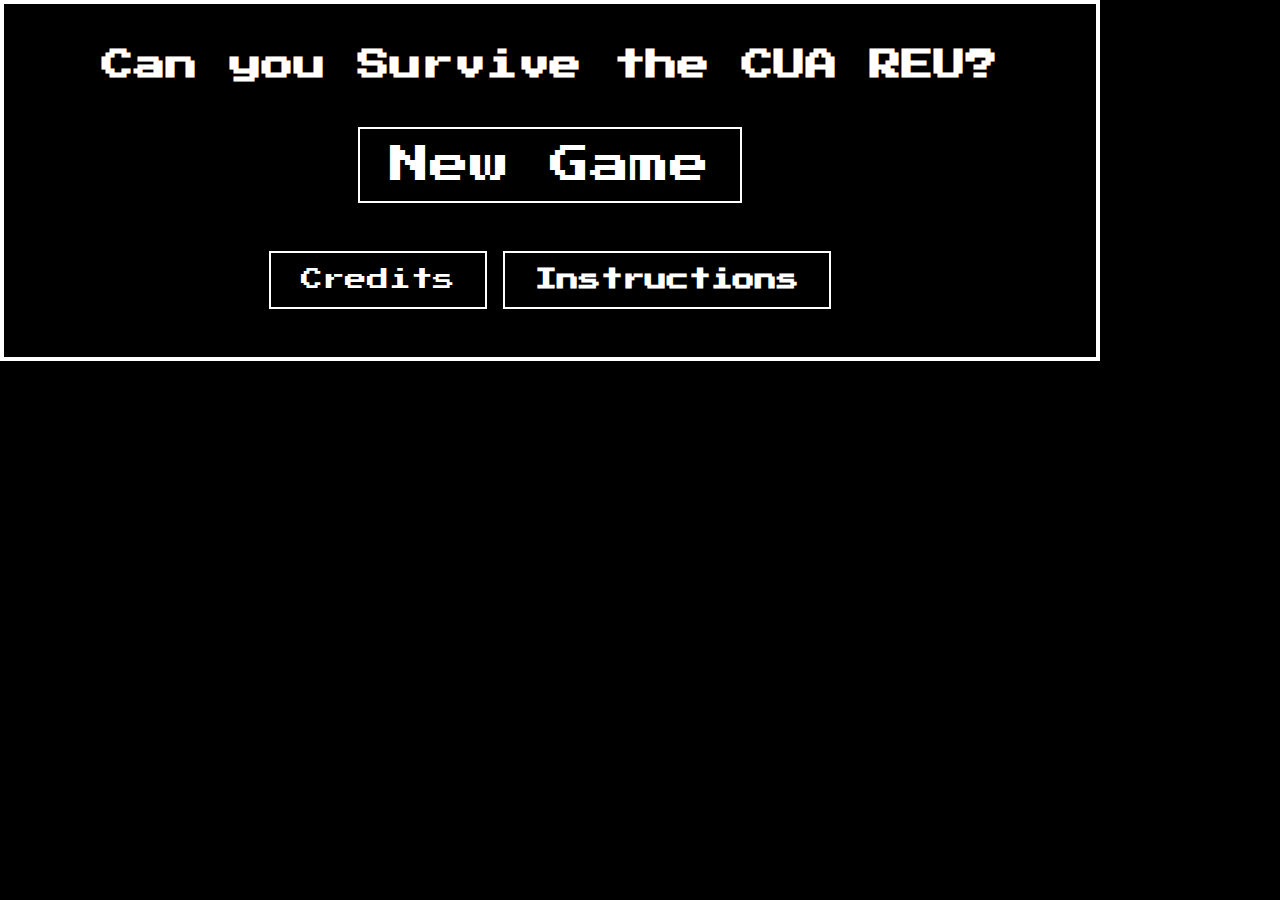
<file: index.html>
<!DOCTYPE html>
<html lang="en">
<head>
  <meta charset="UTF-8" />
  <meta name="viewport" content="width=device-width, initial-scale=1.0"/>
  <title>REU Text-Based Adventure</title>
  <link href="https://fonts.googleapis.com/css2?family=Press+Start+2P&display=swap" rel="stylesheet">
  <link rel="stylesheet" href="style.css" />
</head>
<body>
    <div id="game-container">
        <!--START SCREEN-->
        <div class="panel" id="start-screen">
            <h1>Can you Survive the CUA REU?</h1>
            <div class="start-buttons">
                <button style="font-size:40px; padding:16px 30px;" onclick="selectNameScreen()">New Game</button>
                <div class="secondary-buttons">
                    <button style="font-size:22px; padding:16px 30px;" onclick="creditsScreen()">Credits</button>
                    <button class="instructions-button" onclick="instructionsScreen()">Instructions</button>
                </div>
            </div>
        </div>
        <!--NAME SCREEN-->
        <div class="panel hidden" id="choose-name-screen" style="display:flex; flex-direction:column; align-items: center;">
            <div class="title-bar">
                <button class="home-button" onclick="triggerHome()">Home</button>
                <div class="spacer"></div>
                <button class="instructions-button" onclick="triggerInstructionsPanel()">?</button>
                <div class="spacer" style="width:25px;"></div>
                <h2>Can you Survive the CUA REU?</h2>
            </div>
            <div class="game-panel" style="width:500px;">
                <p id="game-text-intro">Enter name to start:</p>
                <input type="text" name="playerName" id="playerName" class="text-input" placeholder="intern name">
                <button onclick="selectPlayerChoiceScreen()">Next</button>
            </div>
        </div>
        <!--PLAYER CHOICE SCREEN-->
        <div class="panel hidden" id="player-choice-screen">
            <div class="title-bar">
                <button class="home-button" onclick="triggerHome()">Home</button>
                <div class="spacer"></div>
                <button class="instructions-button" onclick="triggerInstructionsPanel()">?</button>
                <div class="spacer" style="width:25px;"></div>
                <h2>Can you Survive the CUA REU?</h2>
            </div>
            <div class="game-panel">
                <p id="game-text-intro">Choose your character</p>
                <div class="character-grid" id="player-character-grid">
                    <div class="character-card" data-id="archie">
                        <img src="characters/archie.png" alt="Character: Archie">
                        <h3>Archie</h3>
                        <p>description here</p>
                    </div>
                    <div class="character-card" data-id="celine">
                        <img src="characters/celine.png" alt="Character: Celine">
                        <h3>Celine</h3>
                        <p>description here</p>
                    </div>
                    <div class="character-card" data-id="emma">
                        <img src="characters/emma.png" alt="Character: Emma">
                        <h3>Emma</h3>
                        <p>description here</p>
                    </div>
                    <div class="character-card" data-id="jacob">
                        <img src="characters/jacob.png" alt="Character: Jacob">
                        <h3>Jacob</h3>
                        <p>description here</p>
                    </div>
                    <div class="character-card" data-id="james">
                        <img src="characters/james.png" alt="Character: James">
                        <h3>James</h3>
                        <p>description here</p> 
                    </div>
                    <div class="character-card" data-id="mallory">
                        <img src="characters/mallory.png" alt="Character: Mallory">
                        <h3>Mallory</h3>
                        <p>description here</p>
                    </div>
                    <div class="character-card" data-id="marlena">
                        <img src="characters/marlena.png" alt="Character: Marlena">
                        <h3>Marlena</h3>
                        <p>description here</p>
                    </div>
                    <div class="character-card" data-id="walker">
                        <img src="characters/walker.png" alt="Character: Walker">
                        <h3>Walker</h3>
                        <p>description here</p>
                    </div>
                </div>
                <button onclick="selectResearchScreen()">Next</button>
            </div>
        </div>
        <!--RESEARCH AREAS SCREEN-->
        <div class="panel hidden" id="choose-research-screen">
            <div class="title-bar">
                <button class="home-button" onclick="triggerHome()">Home</button>
                <div class="spacer"></div>
                <button class="instructions-button" onclick="triggerInstructionsPanel()">?</button>
                <div class="spacer" style="width:25px;"></div>
                <h2>Can you Survive the CUA REU?</h2>
            </div>
            <div class="game-panel">
                <p id="game-text-intro">Select your top 3 research areas:</p>
                <div id="research-choices" class="research-choices-grid">
                    <!--left: available choices-->
                    <div id="available-research-choices" class="research-choices-column">
                        <h3>Available</h3>
                    </div>
                    <!--right: top 3 picks-->
                    <div id="selected-research-choices" class="research-choices-column">
                        <h3>Top 3 Choices</h3>
                        <ol id="selection-list">
                            <li data-index="0" class="choice-slot"></li>
                            <li data-index="1" class="choice-slot"></li>
                            <li data-index="2" class="choice-slot"></li>
                        </ol>
                    </div>
                </div>>
                <button onclick="mentorMatchingScreen()">Next</button>
            </div>
        </div>
        <!--MENTOR MATCHING SCREEN-->
        <div class="panel hidden" id="mentor-matching-screen">
            <div class="title-bar">
                <button class="home-button" onclick="triggerHome()">Home</button>
                <div class="spacer"></div>
                <button class="instructions-button" onclick="triggerInstructionsPanel()">?</button>
                <div class="spacer" style="width:25px;"></div>
                <h2>Can you Survive the CUA REU?</h2>
            </div>
            <div class="game-panel">
                <h2>Mentor Assignment</h2>
                <h2 id="mentor-info"></h2>
                <p id="mentor-research-field"></p>
                <p id="mentor-research-area"></p>
                <p id="mentor-research-description"></p>
                <button onclick="beginInternshipScreen()">Begin Internship</button>
            </div>
        </div>
        <!--RUN GAME PANEL-->
        <div class="panel hidden" id="game-screen">
            <div class="title-bar">
                <button class="home-button" onclick="triggerHome()">Home</button>
                <div class="spacer"></div>
                <button class="instructions-button" onclick="triggerInstructionsPanel()">?</button>
                <div class="spacer" style="width:25px;"></div>
                <h2>Can you Survive the CUA REU?</h2>
            </div>
            <div class="game-panel">
                <!--Main Content Area (turns, events, emails, etc)-->
                <div class="main-content">
                    <div class="player-stats">
                        <h3>Intern: <span id="internPlayerName">???</span></h3>
                        <p>Field: <span id="playerField">???</span></p>
                        <p>Mentor: <span id="mentorName">???</span></p>
                        <p>Happiness: <span id="happiness">0</span></p>
                        <p>Stress: <span id="stress">0</span></p>
                        <p>Motivation: <span id="motivation">100</span></p>
                        <p>Research Progress: <span id="researchProgress">0%</span></p>        
                    </div>
                    <div id="eventArea">
                        <h2>Week <span id="currentWeek">0</span></h2>
                        <p id="eventText">You arrive at the lab...</p>
                        <p id="eventDescription">Click 'Next Week' to continue.</p>
                        <div id="choicePanel" class="choice-panel">
                            <!--Choice buttons for events will go here-->
                        </div>
                        <div id="eventResult" class="event-result hidden">
                            <p id="resultText">RESULT TEXT WILL GO HERE</p>
                            <p id="resultTextStats">RESULT TEXT STATS WILL GO HERE</p>
                        </div>
                        <div class="button-panel">
                            <!--<button id="notification-button" onclick="showAlerts()">!</button>-->
                            <button id="nextWeek-button" onclick="nextWeek()">Next Week</button>
                            <button id="nextTurn-button" class="hidden" onclick="nextTurn()">Next Event</button>
                        </div>
                    </div>
                </div>
                <!-- Bottom: Progress Bar -->
                <div class="week-progress">
                    <label for="weekBar">Internship Progress:</label>
                    <progress id="weekBar" value="0" max="10"></progress>
                    <span id="weeksLeft">10</span> weeks left
                </div>
            </div>
        </div>
        <!--CREDITS SCREEN-->
        <div class="panel hidden" id="credits-screen">
            <div class="title-bar">
                <button class="home-button-main">Home</button>
                <div class="spacer" style="width:50px;"></div>
                <h2>Made Possible By:</h2>
                <div class="spacer" style="width:50px;"></div>
            </div>
            <h2>Dr. Carlos Yero, Ronnie White, and the dining staff of Garvey Hall.</h2>
        </div>
        <!--INSTRUCTIONS SCREEN-->
        <div class="panel hidden" id="instructions-screen">
            <div class="title-bar">
                <button class="home-button-main">Home</button>
                <div class="spacer" style="width:50px;"></div>
                <h2>To Play:</h2>
                <div class="spacer" style="width:50px;"></div>
            </div>
            <div class="instructions-content">
                <div class="scroll-box">
                    <p>You are playing as a physics REU intern at Catholic University of America</p>
                    <p>Once you press New Game you will enter a name and your areas of interest for research</p>
                    <p>You will be placed with a mentor then start working in their lab for the 10 week program</p>
                    <p>Each week there will be different events that you can respond to.</p>
                    <p>On the left of your game screen your stats will be visible. Don't let any of them get to 0 or you will lose :(</p>
                    <p>On the right side of your game screen is the main event window where you will learn of events and respond to them, as well as a button to advance to the next week</p>
                    <p>On the bottom of your game screen is a progress bar that tells you how many weeks you have left before your internship is over.</p>
                    <p>Good luck!</p>
                </div>
            </div>
        </div>
        <!--HOME OVERLAY-->
        <div id="confirmOverlay" class="hidden">
            <div class="confirm-box">
                <p>Are you sure you want to return to the home screen?</p>
                <div class="confirm-buttons">
                    <button id="confirmYes">Yes</button>
                    <button id="confirmNo">No</button>
                </div>
            </div>
        </div>
        <!--INSTRUCTIONS OVERLAY-->
        <div id="instructionsOverlay" class="hidden">
            <div class="instructions-box">
                <p>Type your name in the text box to save your high score. Select an intern to play as during the summer, but be careful who you choose! Some interns have different skills than others.</p>
                <div class="instructions-buttons">
                    <button id="instructionsBack">Back</button>
                </div>
            </div>
        </div>
    </div>
    <script src="script.js"></script>
</body>
</html>
</file>
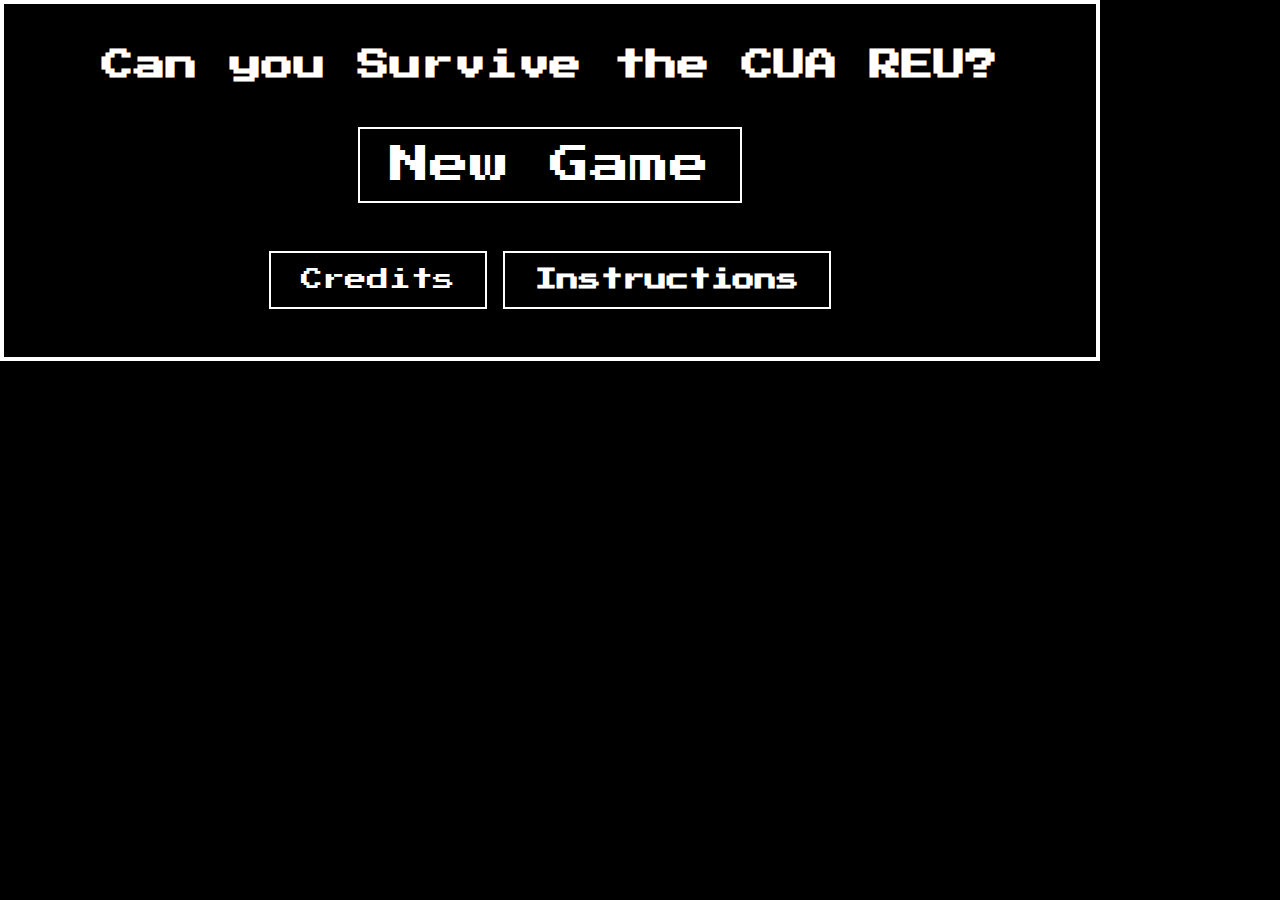
<file: main.html>
<!DOCTYPE html>
<html lang="en">
<head>
  <meta charset="UTF-8" />
  <meta name="viewport" content="width=device-width, initial-scale=1.0"/>
  <title>REU Text-Based Adventure</title>
  <link href="https://fonts.googleapis.com/css2?family=Press+Start+2P&display=swap" rel="stylesheet">
  <link rel="stylesheet" href="style.css" />
</head>
<body>
    <div id="game-container">
        <!--START SCREEN-->
        <div class="panel" id="start-screen">
            <h1>Can you Survive the CUA REU?</h1>
            <div class="start-buttons">
                <button style="font-size:40px; padding:16px 30px;" onclick="selectNameScreen()">New Game</button>
                <div class="secondary-buttons">
                    <button style="font-size:22px; padding:16px 30px;" onclick="creditsScreen()">Credits</button>
                    <button class="instructions-button" onclick="instructionsScreen()">Instructions</button>
                </div>
            </div>
        </div>
        <!--NAME SCREEN-->
        <div class="panel hidden" id="choose-name-screen" style="display:flex; flex-direction:column; align-items: center;">
            <div class="title-bar">
                <button class="home-button" onclick="triggerHome()">Home</button>
                <div class="spacer"></div>
                <button class="instructions-button" onclick="triggerInstructionsPanel()">?</button>
                <div class="spacer" style="width:25px;"></div>
                <h2>Can you Survive the CUA REU?</h2>
            </div>
            <div class="game-panel" style="width:500px;">
                <p id="game-text-intro">Enter your name to start:</p>
                <input type="text" name="playerName" id="playerName" class="text-input" placeholder="intern name">
                <button onclick="selectResearchScreen()">Next</button>
            </div>
        </div>
        <!--RESEARCH AREAS SCREEN-->
        <div class="panel hidden" id="choose-research-screen">
            <div class="title-bar">
                <button class="home-button" onclick="triggerHome()">Home</button>
                <div class="spacer"></div>
                <button class="instructions-button" onclick="triggerInstructionsPanel()">?</button>
                <div class="spacer" style="width:25px;"></div>
                <h2>Can you Survive the CUA REU?</h2>
            </div>
            <div class="game-panel">
                <p id="game-text-intro">Select your top 3 research areas:</p>
                <div id="research-choices" class="research-choices-grid">
                    <!--left: available choices-->
                    <div id="available-research-choices" class="research-choices-column">
                        <h3>Available</h3>
                    </div>
                    <!--right: top 3 picks-->
                    <div id="selected-research-choices" class="research-choices-column">
                        <h3>Top 3 Choices</h3>
                        <ol id="selection-list">
                            <li data-index="0" class="choice-slot"></li>
                            <li data-index="1" class="choice-slot"></li>
                            <li data-index="2" class="choice-slot"></li>
                        </ol>
                    </div>
                </div>>
                <button onclick="mentorMatchingScreen()">Next</button>
            </div>
        </div>
        <!--MENTOR MATCHING SCREEN-->
        <div class="panel hidden" id="mentor-matching-screen">
            <div class="title-bar">
                <button class="home-button" onclick="triggerHome()">Home</button>
                <div class="spacer"></div>
                <button class="instructions-button" onclick="triggerInstructionsPanel()">?</button>
                <div class="spacer" style="width:25px;"></div>
                <h2>Can you Survive the CUA REU?</h2>
            </div>
            <div class="game-panel">
                <h2>Mentor Assignment</h2>
                <h2 id="mentor-info"></h2>
                <p id="mentor-research-field"></p>
                <p id="mentor-research-description"></p>
                <button onclick="beginInternshipScreen()">Begin Internship</button>
            </div>
        </div>
        <!--RUN GAME PANEL-->
        <div class="panel hidden" id="game-screen">
            <div class="title-bar">
                <button class="home-button" onclick="triggerHome()">Home</button>
                <div class="spacer"></div>
                <button class="instructions-button" onclick="triggerInstructionsPanel()">?</button>
                <div class="spacer" style="width:25px;"></div>
                <h2>Can you Survive the CUA REU?</h2>
            </div>
            <div class="game-panel">
                <!--Main Content Area (turns, events, emails, etc)-->
                <div class="main-content">
                    <div class="player-stats">
                        <h3>Intern: <span id="internPlayerName">???</span></h3>
                        <p>Field: <span id="playerField">???</span></p>
                        <p>Mentor: <span id="mentorName">???</span></p>
                        <p>Happiness: <span id="happiness">0</span></p>
                        <p>Stress: <span id="stress">0</span></p>
                        <p>Motivation: <span id="motivation">100</span></p>
                        <p>Research Progress: <span id="researchProgress">0%</span></p>        
                    </div>
                    <div id="eventArea">
                        <h2>Week <span id="currentWeek">0</span></h2>
                        <p id="eventText">You arrive at the lab...</p>
                        <p id="eventDescription">Click 'Next Week' to continue.</p>
                        <div id="choicePanel" class="choice-panel">
                            <!--Choice buttons for events will go here-->
                        </div>
                        <div id="eventResult" class="event-result hidden">
                            <p id="resultText">RESULT TEXT WILL GO HERE</p>
                            <p id="resultTextStats">RESULT TEXT STATS WILL GO HERE</p>
                        </div>
                        <div class="button-panel">
                            <!--<button id="notification-button" onclick="showAlerts()">!</button>-->
                            <button id="nextWeek-button" onclick="nextWeek()">Next Week</button>
                            <button id="nextTurn-button" class="hidden" onclick="nextTurn()">Next Event</button>
                        </div>
                    </div>
                </div>
                <!-- Bottom: Progress Bar -->
                <div class="week-progress">
                    <label for="weekBar">Weeks Remaining:</label>
                    <progress id="weekBar" value="0" max="10"></progress>
                    <span id="weeksLeft">10</span> weeks left
                </div>
            </div>
        </div>
        <!--CREDITS SCREEN-->
        <div class="panel hidden" id="credits-screen">
            <div class="title-bar">
                <button class="home-button-main">Home</button>
                <div class="spacer" style="width:50px;"></div>
                <h2>Made Possible By:</h2>
                <div class="spacer" style="width:50px;"></div>
            </div>
            <h2>Dr. Carlos Yero, Ronnie White, and the dining staff of Garvey Hall.</h2>
        </div>
        <!--INSTRUCTIONS SCREEN-->
        <div class="panel hidden" id="instructions-screen">
            <div class="title-bar">
                <button class="home-button-main">Home</button>
                <div class="spacer" style="width:50px;"></div>
                <h2>To Play:</h2>
                <div class="spacer" style="width:50px;"></div>
            </div>
            <div class="instructions-content">
                <div class="scroll-box">
                    <p>You are playing as a physics REU intern at Catholic University of America</p>
                    <p>Once you press New Game you will enter a name and your areas of interest for research</p>
                    <p>You will be placed with a mentor then start working in their lab for the 10 week program</p>
                    <p>Each week there will be different events that you can respond to.</p>
                    <p>On the left of your game screen your stats will be visible. Don't let any of them get to 0 or you will lose :(</p>
                    <p>On the right side of your game screen is the main event window where you will learn of events and respond to them, as well as a button to advance to the next week</p>
                    <p>On the bottom of your game screen is a progress bar that tells you how many weeks you have left before your internship is over.</p>
                    <p>Good luck!</p>
                </div>
            </div>
        </div>
        <!--HOME OVERLAY-->
        <div id="confirmOverlay" class="hidden">
            <div class="confirm-box">
                <p>Are you sure you want to return to the home screen?</p>
                <div class="confirm-buttons">
                    <button id="confirmYes">Yes</button>
                    <button id="confirmNo">No</button>
                </div>
            </div>
        </div>
        <!--INSTRUCTIONS OVERLAY-->
        <div id="instructionsOverlay" class="hidden">
            <div class="instructions-box">
                <p>Here are some super cool and helpful instructions.</p>
                <div class="instructions-buttons">
                    <button id="instructionsBack">Back</button>
                </div>
            </div>
        </div>
    </div>
    <script src="script.js"></script>
</body>
</html>
</file>
<file: style.css>
body {
    margin: 0;
    padding: 0;
    background: black;
    color: #ffffff;
    font-family: 'Press Start 2P', monospace;
}

#main-wrapper{
    transform: scale(0.7);
    transform-origin: center;
    justify-content: center;
    height: 100vh;
    display: flex;
    align-items: center;
}

#game-container {
    width: 90%;
    max-width: 1500px;
    width: 1100px;
    text-align: center;
    position: relative;
}

.panel {
    border: 4px solid #ffffff;
    padding: 2rem;
    padding-top: 1rem;
    line-height: 1.5;
    background-color: #000000;
    position: relative;
}

#temporaryBetaScreen {
  position: fixed;
  top: 0;
  left: 0;
  width: 175px;
  height: 100vh;
  resize:horizontal;
  background-color: #111;
  color: white;
  padding: 16px;
  box-shadow: 2px 0 5px rgba(0,0,0,0.3);
  z-index: 9999;
  pointer-events: auto;
  overflow-y: auto;
  text-align: center;
}
#temporaryBetaScreen h3 {
    color: #ff0066;
    line-height: 1.5;
    font-size: 20px;
    margin-bottom: 30px;
}
#temporaryBetaScreen p {
    color: #ffffff;
    line-height: 1.5;
    font-size: 10px;
    margin-bottom: 40px;
}
#temporaryBetaScreen textarea {
    width: 85%;
    height:100px;
    background-color:#000000;
    color: #ffffff;
    resize: vertical;
    max-height: 600px;
    padding: 8px;
}
#temporaryBetaScreen input[type="submit"] {
    background-color: black;
    color: #ff0066;
    border: 2px solid #ff0066;
    padding: 8px 16px;
    font-size: 10px;
    margin-top: 10px;
    cursor: pointer;
    font-family:'Press Start 2P', monospace;
}
#temporaryBetaScreen input[type="submit"]:hover {
    background-color: #ff0066;
    color: black;
    border: 2px solid #ff0066;
}
#feedbackForm {
    margin-top:20px;
}
#feedbackForm label {
    display: block;
    margin-bottom: 8px;
    color: #ffffff;
}

button {
    display: block;
    margin: 1rem auto;
    padding: 0.5rem 1rem;
    background: black;
    color: #ffffff;
    border: 2px solid #ffffff;
    font-family: 'Press Start 2P', monospace;
    cursor: pointer;
}
button:hover {
    background: #ffffff;
    color: black;
}
button:disabled {
    background: black;
    color: #555;
    border: 2px solid #555;
    cursor: default;
}

.hidden {
    display: none !important;
}

.text-input {
    font-family: 'Press Start 2P', monospace;
    font-size: 1.2;
    height: 30px;
    max-width: 300px;
    margin: 0 auto;
    display: block;
    gap:10px;
}

.character-grid {
  display: grid;
  align-self: center;
  grid-template-columns: repeat(4, 1fr);
  gap: 8px;
  margin-top: 10px;
  line-height: 16px;
}

.character-grid {
  display: grid;
  grid-template-columns: repeat(auto-fit, minmax(180px, 1fr));
  gap: 24px; /* slightly larger gap for balance */
  justify-items: center;
  align-items: stretch;
  margin: 0 auto;
  max-width: 800px;
  width: 100%;
}

.character-card {
  width: 200px;
  height: 200px;
  border: 4px solid #ffffff;
  padding: 12px 8px;
  cursor: pointer;
  background: #000000;
  text-align: center;
  box-sizing: border-box;
  display: flex;
  flex-direction: column;
  justify-content: flex-start;
  align-items: center;
  overflow: hidden; /* Prevent overflow */
}

.character-card:hover {
  border-color: #00ff99;
}

.character-card img {
  width: 100px;
  height: 120px;
  object-fit: contain;
  margin: 0 auto 8px auto;
  display: block;
  background: #222;
}

.character-card h3 {
  text-align: center;
  color: #ffffff;
  font-size: 16px;
  margin: 8px 0 4px 0;
  margin-bottom: 4px;
  flex-shrink: 0;
}

.character-card p {
  text-align: center;
  color: #cccccc;
  font-size: 13px;
  margin: 0;
  flex-grow: 1;
  display: flex;
  align-items: flex-end;
  justify-content: center;
}

.character-card.selected {
  border-color: #00ff99;
  background-color: #888;
}

.character-grid h3 {
  text-align: center;
  color: #ffffff;
  font-size: 16px;
  margin-bottom: 0px;
}

.character-grid p {
  text-align: center;
  color: #ffffff;
  font-size: 14px;
  margin: 0;
}


.title-bar {
    display: flex;
    align-items: center;
    position: relative;
    justify-content: space-between;
    padding: 0px 10px;
}

.start-buttons {
  display: flex;
  flex-direction: column;
  align-items: center;
  gap: 1rem;
}

.secondary-buttons {
  display: flex;
  flex-direction: row;
  gap: 1rem; /* space between buttons */
}

.home-button {
    background-color: black;
    border: 2px solid #ff0066;
    color: #ff0066;
    font-weight: bold;
    cursor: pointer;
    font-size:22px; 
    padding:16px 30px;
}

.home-button:hover {
    background-color: #cc0044;
    color: black;
}

.home-button-main {
    background-color: black;
    border: 2px solid #ff0066;
    color: #ff0066;
    font-weight: bold;
    cursor: pointer;
    font-size:22px; 
    padding:16px 30px;
    position:absolute;
    left:20px;
}

.home-button-main:hover {
    background-color: #cc0044;
    color: black;
}

.instructions-button {
    background-color: black;
    border: 2px solid #ffffff;
    color: #ffffff;
    padding: 8px 12px;
    font-weight: bold;
    cursor: pointer;
    font-size:22px; 
    padding:16px 30px;
}

.instructions-button:hover {
    background-color: #ffffff;
    color: black;
}

.instructions-content {
  max-width: 800px;
  margin: 0 auto;
  display: flex;
  justify-content: center;
}

.scroll-box {
  height: 250px;
  width: 100%;
  overflow-y: auto;
  padding: 1rem;
  font-family: 'Courier New', monospace;
  font-size: 20px;
  line-height: 2;
  border: 4px solid black;
  border-image: url('data:image/svg+xml;utf8,<svg width="8" height="8" xmlns="http://www.w3.org/2000/svg"><rect width="8" height="8" fill="black"/></svg>') 4 stretch;
  background-color: #111111;
  box-sizing: border-box;
}

.scroll-box::-webkit-scrollbar {
  width: 10px;
}
.scroll-box::-webkit-scrollbar-thumb {
  background: #ccc;
}
.scroll-box::-webkit-scrollbar-track {
  background: black;
}

.game-title {
    flex-grow: 2;
    text-align: center;
    color: #ffffff;
    font-size: 24px;
}

.spacer {
    width: 10px;
}

#confirmOverlay {
    position: fixed;
    top: 0;
    left: 0;
    width: 100%;
    height: 100%;
    background-color: rgba(0,0,0,0.85);
    display: flex;
    justify-content: center;
    align-items: center;
    z-index: 10;
}

.confirm-box {
    background-color: #111;
    border: 2px solid #00ff99;
    padding: 20px;
    text-align: center;
    line-height:25px;
    color: #00ff99;
    width: 300px;
}

.confirm-buttons {
    display: flex;
    justify-content: center;
    gap: 10px;
    margin-top: 10px;
}

.confirm-box button {
    background-color: black;
    color: #00ccff;
    border: 2px solid #00ccff;
    margin: 10px;
    padding: 10px 16px;
    font-weight: bold;
    cursor: pointer;
}

.confirm-box button:hover {
    background-color: #00aacc;
    color: black;
}

#instructionsOverlay {
    position: fixed;
    top: 0;
    left: 0;
    width: 100%;
    height: 100%;
    background-color: rgba(0,0,0,0.85);
    display: flex;
    justify-content: center;
    align-items: center;
    z-index: 10;
}

.instructions-box {
    background-color: #111;
    border: 2px solid #00ff99;
    padding: 20px;
    text-align: center;
    line-height:25px;
    color: #00ff99;
    width: 300px;
}

.instructions-buttons {
    display: flex;
    justify-content: center;
    gap: 10px;
    margin-top: 10px;
}

.instructions-box button {
    background-color: black;
    color: #00ccff;
    border: 2px solid #00ccff;
    margin: 10px;
    padding: 10px 16px;
    font-weight: bold;
    cursor: pointer;
}

.instructions-box button:hover {
    background-color: #00aacc;
    color: black;
}

.hidden {
  display: none !important;
}

.research-choices-grid {
    display: flex;
    justify-content: space-between;
    gap: 2rem;
}

.research-choices-column {
    flex: 1;
    background-color: #000;
    border: 2px solid #00ff99;
    padding: 1rem;
}

.research-choices-column h3 {
    font-size: 12px;
    margin-bottom: 1rem;
}

.research-choice-button {
    display: block;
    width: 100%;
    height: 40px;
    margin: 0.25rem 0;
    font-family: 'Press Start 2P', monospace;
    background-color: black;
    color: #ffffff;
    border: 2px solid #ffffff;
    padding: 0.25rem;
    cursor: pointer;
    text-align: center;
    line-height: 1.2;
}

.research-choice-button:hover {
    background-color: #ffffff;
    color: black;
}

#selection-list2 {
    list-style: decimal;
    padding-left: 1.2rem;
}

#selection-list {
    list-style: decimal inside;
    padding-left: 0;
    margin: 0;
}

.choice-slot {
  min-height: 2rem;
  border-bottom: 1px dashed #ffffff;
  margin-bottom: 0.5rem;
  color: #ffffff;
  cursor: pointer;
  padding-left: 0.5rem;
}

.choice-slot:hover {
  background-color: #003300;
}

.game-panel {
  display: flex;
  flex-direction: column;
  height: 100%;
  border: 4px solid #00ff99;
  padding: 0px 20px;
  padding-bottom: 10px;
}

.main-content {
    display: flex;
    align-items: stretch;
    gap: 1rem;
    justify-content: flex-start;
    flex: 1;
    padding: 1rem;
}

.player-stats {
    flex: 0 0 350px;
    border: 2px solid #00ff99;
    padding: 1rem;
    background-color: #000000;
    height: fit-content;
    text-align: left;
    min-height:300px;
}

#eventArea {
    flex: 1.5;
    position: relative;
    border: 2px solid #00ff99;
    padding: 20px;
    background-color: #000000;
    min-height:300px;
}

.button-panel {
    position: absolute;
    bottom: 0px;
    right: 20px;
    display:flex;
    gap: 10px;
    margin-top: 20px;
}

#eventArea button {
    margin-top: 1rem;
    padding: 0.5rem 1rem;
    font-family: 'Press Start 2P', monospace;
    cursor: pointer;
    width: fit-content;
}

#notification-button {
    background: black;
    border: 2px solid white;
    color: white;
}

#notification-button:hover {
    background: white;
    color: black;
}

#nextWeek-button {
    background: black;
    border: 2px solid #00ccff;
    color: #00ccff;
}

#nextWeek-button:hover {
    background: #00ccff;
    color: black;
}

#checkEmailBtn {
    background: black;
    border: 2px solid #00ff99;
    color: #00ff99;
    padding: 0.5rem 1rem;
    font-family: 'Press Start 2P', monospace;
    cursor: pointer;
    margin-top: 0.5rem;
    width: 150px;
}

#checkEmailBtn:hover {
    background: #00ff99;
    color: black;
}

.week-progress {
    display: flex;
    align-items: center;
    justify-content: space-between;
    border: 2px solid #00ff99;
    padding: 5px 0px;
    background-color: #000;
}

progress {
    width: 60%;
    height: 20px;
    background-color: #222;
    border: 1px solid #00ff99;
    margin-right: 20px;
}

progress::-webkit-progress-bar {
    background-color: #222;
}

progress::-webkit-progress-value {
    background-color: #00ff99;
}

progress::-moz-progress-bar {
    background-color: #00ff99;
}

.choice-panel {
    margin-top: 10px;
    display: grid;
    grid-template-columns: repeat(2,1fr);
    max-height: 350px;
    row-gap: 0px;
    column-gap: 8px;
    max-width: 700px;
    margin: 20px auto;
    justify-items: stretch;
    overflow-y: auto;
    padding-right: 5px;
    border: 1px dashed #555;
    padding: 4px 8px; /*top/bottom left/right */
    background-color: #111;
    font-family: 'Courier New', monospace;
}

.choice-panel button {
    font-family: 'Courier New', monospace;
    background-color: black;
    color: #ffd900;
    border: 1px solid #ffd900;
    padding: 6px;
    cursor: pointer;
    text-align: left;
    line-height: 20px;
    gap: 0;
    margin: 0;
}

.choice-panel button:hover {
    background-color: #ffd900;
    color: black;
}

.event-result {
    margin-top: 10px;
    margin-bottom: 100px;
    background-color: #111;
    border: 1px dashed #555;
    padding: 8px;
    font-style: italic;
    color: #ccc;
}

#resultTextStats {
    color: #ffd900;
}

.character-grid {
  display: grid;
  grid-template-columns: repeat(4, 1fr);
  gap: 16px;
  margin: 0 auto;
  max-width: 600px;
  width: 100%;
}

#player-character-grid {
  justify-content: center;
  align-items: center;
  grid-auto-rows:1fr;
}

.character-tile {
  background-color: #111;
  border: 2px solid #00ff99;
  text-align: center;
  padding: 12px 8px;
  cursor: pointer;
  transition: background-color 0.3s, transform 0.2s;
  display: flex;
  flex-direction: column;
  align-items: center;
  font-size: 10px;
  font-family: 'Press Start 2P', monospace;
}

.character-tile:hover {
  background-color: #003300;
  transform: scale(1.03);
}

.character-tile input[type="radio"] {
  display: none;
}

.character-tile img {
  width: 80px;
  height: 80px;
  object-fit: contain;
  margin-bottom: 8px;
  border: 2px solid transparent;
  border-radius: 6px;
}

.character-tile input[type="radio"]:checked + img {
  border-color: #ffffff;
}

.character-tile span {
  margin-top: 6px;
  font-weight: bold;
  color: #00ff99;
}
</file>
